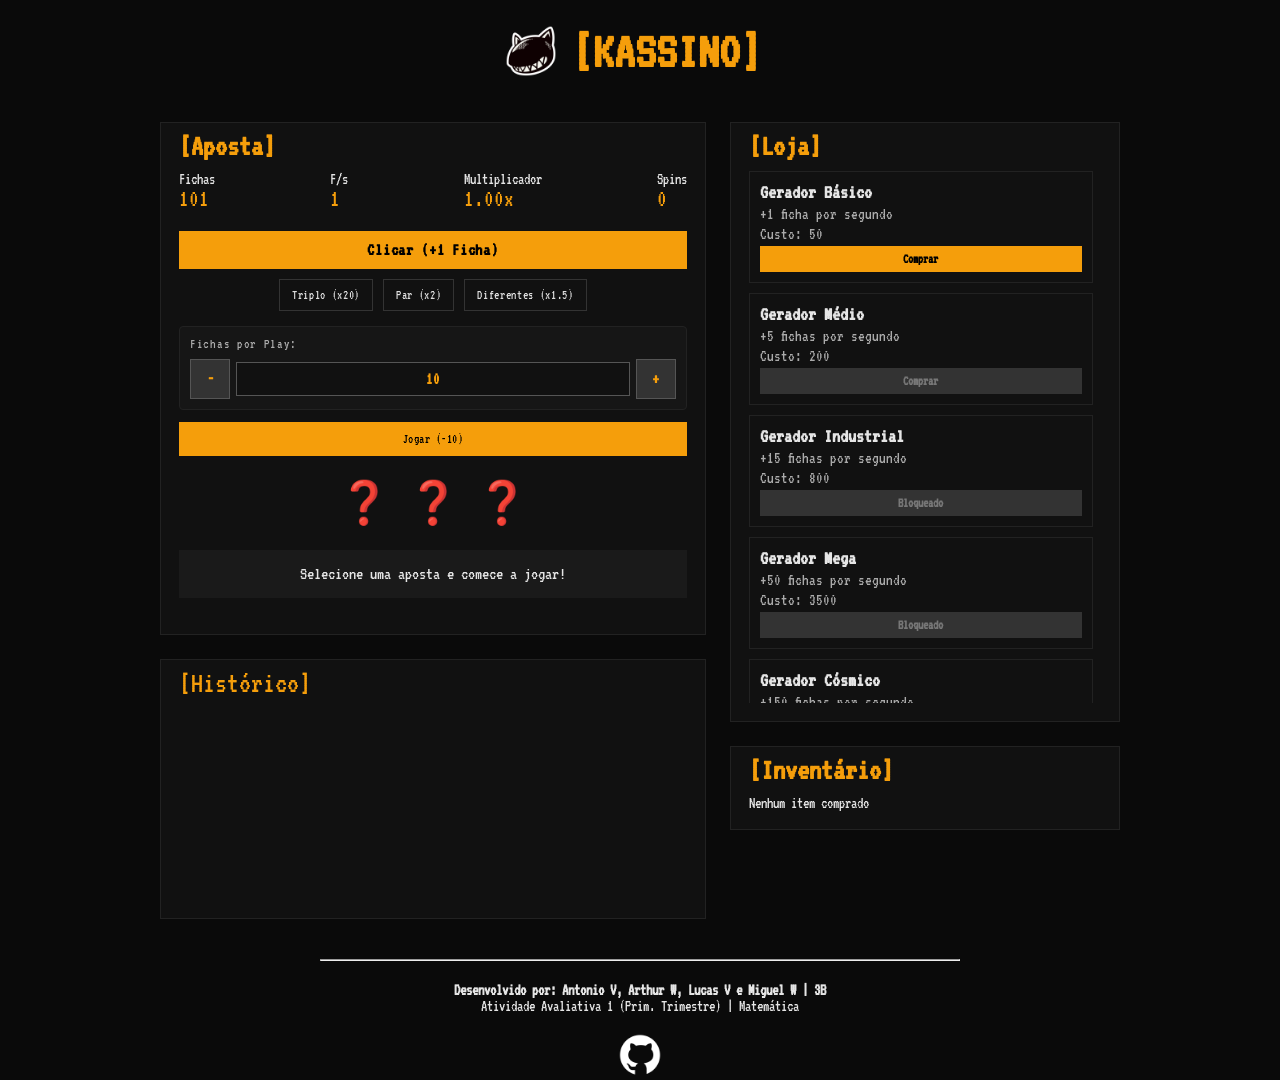
<file: index.html>
<!DOCTYPE html>
<html lang="pt-BR">
<head>
    <meta charset="UTF-8">
    <title>KASSINO</title>

    <link href="https://fonts.googleapis.com/css2?family=VT323&display=swap" rel="stylesheet">
    <link rel="stylesheet" href="style.css">
    <link rel="shortcut icon" href="imgs/kassino.png" type="image/x-icon">
</head>

<body>

<div class="maintitle">
    <img id="kassinoicon" src="imgs/kassino.png" alt="">
    <h1>[KASSINO]</h1>
    
</div>

<div class="layout">

    <div class="left">

        <div class="game-card">
            <h3>[Aposta]</h3>
            <div class="stats">
                <div class="stat tooltip">
                    Fichas
                    <span id="coins">100</span>
                    <div class="tooltip-box">Total de fichas disponíveis para apostar</div>
                </div>

                <div class="stat tooltip">
                    F/s
                    <span id="cps">1</span>
                    <div class="tooltip-box">Fichas geradas automaticamente a cada segundo</div>
                </div>

                <div class="stat tooltip">
                    Multiplicador
                    <span id="multi">1x</span>
                    <div class="tooltip-box">Multiplica o valor dos ganhos</div>
                </div>

                <div class="stat tooltip">
                    Spins
                    <span id="spins">0</span>
                    <div class="tooltip-box">Total de rodadas jogadas</div>
                </div>
            </div>

            <button class="click-btn">Clicar (+1 Ficha)</button>

            <div class="bets">
                <button class="bet" data-bet="triplo">Triplo (x20)</button>
                <button class="bet" data-bet="par">Par (x2)</button>
                <button class="bet" data-bet="diferentes">Diferentes (x1.5)</button>
            </div>

            <div class="bet-amount">
                <label for="bet-input">Fichas por Play:</label>
                <div class="bet-controls">
                    <button id="btn-less" class="bet-btn">-</button>
                    <input type="number" id="bet-input" min="1" max="1000" value="10">
                    <button id="btn-more" class="bet-btn">+</button>
                </div>
            </div>

            <button class="play">Jogar (-10)</button>

            <div class="symbols" id="symbols">❓ ❓ ❓</div>
            <p id="result" class="result"></p>

        </div>

        <div class="log">
            <div class="log-header">[Histórico]</div>
            <div class="log-content" id="log"></div>
        </div>

    </div>

    <div class="right">

        <div class="shop">
            <h3>[Loja]</h3>
            <div id="shop"></div>
        </div>

        <div class="inventory">
            <h3>[Inventário]</h3>
            <div id="inventory"></div>
        </div>

    </div>

</div>

<footer>
    <hr>
    <p><b>Desenvolvido por: Antonio V, Arthur W, Lucas V e Miguel W | 3B</b><br>Atividade Avaliativa 1 (Prim. Trimestre) | Matemática</p>
    <a href="https://github.com/sessentaeseis/matematica-cassino"><img src="imgs/github.png"></a>
</footer>

<script src="script.js"></script>
</body>
</html>
</file>
<file: style.css>
* { box-sizing: border-box; }

body {
    margin: 0;
    font-family: "VT323", monospace;
    background: #0a0a0a;
    color: #e5e5e5;
}

button,
input,
select,
textarea {
    font-family: inherit;
}


h1 {
    text-align: center;
    padding: 15px;
    margin: 0;
    font-size: 52px;
    color: #f59e0b;
}

.maintitle {
    display: flex;
    align-items: center;
    justify-content: center;
    padding: 10px;
}

#kassinoicon {
    height: 52px;
    width: auto;
    transition: transform 0.25s ease;
}

#kassinoicon:hover {
    transform: rotate(-8deg) scale(1.05);
}

/* LAYOUT */
.layout {
    display: grid;
    grid-template-columns: 1.4fr 1fr;
    gap: 24px;
    padding: 20px;
    max-width: 1000px;
    margin: auto;
}

.left, .right {
    display: flex;
    flex-direction: column;
    gap: 24px;
}

/* CARDS */
.game-card, .shop, .inventory, .log {
    background: #111;
    border: 1px solid #222;
    padding: 18px;
}

h3,.log-header {
    font-size: 30px;
    margin-bottom: 10px;
    margin-top: -10px;
    color: #f59e0b;
}

/* STATS */
.stats {
    display: flex;
    justify-content: space-between;
    gap: 12px;
    margin-bottom: 20px;
}

.stat span {
    display: block;
    font-size: 24px;
    color: #f59e0b;
}

.tooltip {
    position: relative;
    cursor: help;
}

.tooltip-box {
    position: absolute;
    bottom: -100%;
    left: 50%;
    transform: translateX(-50%);
    min-width: 180px;
    max-width: 220px;
    padding: 8px 10px;
    background: rgba(20, 20, 20, 0.96);
    border: 1px solid rgba(255, 255, 255, 0.08);
    color: #ddd;
    font-size: 14px;
    line-height: 1.4;
    opacity: 0;
    pointer-events: none;
    transform-origin: bottom center;
    transition: opacity 0.15s ease, transform 0.15s ease;
    z-index: 2;
}

.tooltip:hover .tooltip-box {
    opacity: 1;
    transform: translateX(-50%) translateY(-8px);
}

.tooltip-box::before {
    content: "";
    position: absolute;
    top: -6px;
    left: 50%;
    transform: translateX(-50%);
    border: 6px solid transparent;
    border-bottom-color: rgba(20, 20, 20, 0.96);
}

/* BETS */
.bets {
    display: flex;
    justify-content: center;
    gap: 10px;
    margin-bottom: 15px;
}

.bet {
    background: #111;
    border: 1px solid #333;
    color: #ddd;
    padding: 8px 12px;
    letter-spacing: 0.05em;
    transition: background 0.2s ease, border-color 0.2s ease, color 0.2s ease;
}

.bet.active {
    border-color: #f59e0b;
    color: #f59e0b;
}

.bet:hover {
    background: rgba(255, 255, 255, 0.04);
}

/* BET AMOUNT CONTROLS */
.bet-amount {
    margin-bottom: 12px;
    padding: 10px;
    background: rgba(255, 255, 255, 0.02);
    border: 1px solid #222;
    border-radius: 4px;
}

.bet-amount label {
    display: block;
    font-size: 14px;
    color: #aaa;
    margin-bottom: 8px;
    letter-spacing: 0.05em;
}

.bet-controls {
    display: flex;
    gap: 6px;
    align-items: center;
}

.bet-btn {
    background: #333;
    border: 1px solid #555;
    color: #f59e0b;
    padding: 4px 10px;
    width: 40px;
    height: 40px;
    font-size: 18px;
    font-weight: bold;
    transition: background 0.2s ease, border-color 0.2s ease, color 0.2s ease;
    cursor: pointer;
}

.bet-btn:hover {
    background: #f59e0b;
    border-color: #f59e0b;
    color: black;
}

#bet-input {
    flex: 1;
    background: #111;
    border: 1px solid #555;
    color: #f59e0b;
    padding: 8px;
    font-size: 16px;
    text-align: center;
    font-weight: bold;
    letter-spacing: 0.05em;
    transition: border-color 0.2s ease, background 0.2s ease;
}

#bet-input:focus {
    outline: none;
    border-color: #f59e0b;
    background: rgba(245, 158, 11, 0.05);
}

#bet-input::-webkit-outer-spin-button,
#bet-input::-webkit-inner-spin-button {
    -webkit-appearance: none;
    margin: 0;
}

#bet-input[type=number] {
    appearance: textfield;
    -moz-appearance: textfield;
}

/* PLAY */
.play {
    width: 100%;
    background: #f59e0b;
    border: none;
    padding: 10px;
    color: black;
    margin-bottom: 10px;
    letter-spacing: 0.04em;
    transition: transform 0.2s ease, color 0.2s ease, background 0.2s ease;
}

/* CLICK BUTTON - harmonizado com .play e .item button */
.click-btn {
    width: 100%;
    background: #f59e0b; /* mesmo laranja do tema */
    border: none;
    padding: 10px;
    color: black; /* mesmo estilo do .play */
    margin-bottom: 10px;
    font-size: 18px;
    font-weight: bold;
    letter-spacing: 0.04em;
    cursor: pointer;
    transition: transform 0.12s ease, background 0.12s ease, box-shadow 0.12s ease;
    display: inline-block;
}

.click-btn:hover {
    background: #f7b955; /* tom mais claro no hover */
    box-shadow: 0 6px 18px rgba(245, 158, 11, 0.12);
    transform: translateY(-2px);
}

.click-btn:active {
    transform: translateY(0);
}

/* SLOT */
.symbols {
    text-align: center;
    font-size: 42px;
    margin: 12px;
    transition: transform 0.2s ease, color 0.2s ease;
    display: flex;
    justify-content: center;
    gap: 12px;
    min-height: 60px;
}

.symbols.spinning {
    animation: spinSymbols 0.7s ease-in-out;
}

@keyframes spinSymbols {
    0% { transform: scale(1) rotate(0deg); opacity: 1; }
    50% { transform: scale(1.1) rotate(8deg); opacity: 0.9; }
    100% { transform: scale(1) rotate(0deg); opacity: 1; }
}

.result {
    text-align: center;
    font-size: 18px;
    margin-top: 10px;
    padding: 10px 14px;
    border: 1px solid transparent;
    transition: transform 0.2s ease, background 0.2s ease, border-color 0.2s ease, color 0.2s ease;
    min-height: 48px;
    display: flex;
    align-items: center;
    justify-content: center;
    color: #e5e5e5;
    background: rgba(255,255,255,0.04);
}

.result.win {
    background: rgba(34,197,94,0.18);
    border-color: rgba(34,197,94,0.35);
    color: #bef264;
    transform: scale(1.02);
}

.result.lose {
    background: rgba(239,68,68,0.18);
    border-color: rgba(239,68,68,0.35);
    color: #fca5a5;
    transform: scale(1.02);
}

.result.info {
    background: rgba(245,158,11,0.18);
    border-color: rgba(245,158,11,0.35);
    color: #fde68a;
}

.result.buy {
    background: rgba(245,158,11,0.18);
    border-color: rgba(245,158,11,0.35);
    color: #fde68a;
}

/* SHOP ITEMS */
.item {
    border: 1px solid #222;
    padding: 10px;
    margin-bottom: 10px;
    transition: transform 0.2s ease, border-color 0.2s ease, background 0.2s ease;
    font-size: 20px;
}

.item small {
    display: block;
    margin: 4px 0;
    color: #aaa;
}

/* BOTÕES MAIS LEGÍVEIS */
.item button {
    width: 100%;
    background: #f59e0b;
    border: none;
    padding: 6px;
    font-weight: bold;
}

.item button:disabled {
    background: #333;
    color: #777;
}

.item:hover {
    transform: translateY(-2px);
    border-color: #f59e0b;
}

.inventory-item {
    padding: 10px;
    border: 1px solid #222;
    margin-bottom: 10px;
    background: #111;
    transition: transform 0.2s ease, border-color 0.2s ease, background 0.2s ease;
}

.inventory-item.bought {
    border-color: #f59e0b;
    background: rgba(245,158,11,0.08);
    transform: scale(1.02);
}

/* INVENTORY */
.inventory {
    display: flex;
    flex-direction: column;
    max-height: 300px;
}

#inventory {
    overflow-y: auto;
    flex: 1;
    padding-right: 8px;
}

#inventory::-webkit-scrollbar {
    width: 8px;
}

#inventory::-webkit-scrollbar-track {
    background: rgba(255, 255, 255, 0.04);
}

#inventory::-webkit-scrollbar-thumb {
    background: #f59e0b;
    border-radius: 4px;
}

#inventory::-webkit-scrollbar-thumb:hover {
    background: #fbbf24;
}

.bet:hover,
.play:hover,
.item button:hover:not(:disabled) {
    cursor: pointer;
}

.play:hover {
    transform: translateY(-1px);
}

@media (max-width: 800px) {
    .layout {
        grid-template-columns: 1fr;
    }

    .stats {
        flex-wrap: wrap;
    }

    .bets {
        flex-wrap: wrap;
    }
}

@media (max-width: 520px) {
    .stats {
        flex-direction: column;
    }

    .bet {
        flex: 1 1 100%;
        min-width: 0;
    }

    .symbols {
        font-size: 34px;
        margin: 8px;
    }

    .play {
        font-size: 16px;
        padding: 12px;
    }
}

/* SHOP */
.shop {
    display: flex;
    flex-direction: column;
    max-height: 600px;
}

#shop {
    overflow-y: auto;
    flex: 1;
    padding-right: 8px;
}

#shop::-webkit-scrollbar {
    width: 8px;
}

#shop::-webkit-scrollbar-track {
    background: rgba(255, 255, 255, 0.04);
}

#shop::-webkit-scrollbar-thumb {
    background: #f59e0b;
    border-radius: 4px;
}

#shop::-webkit-scrollbar-thumb:hover {
    background: #fbbf24;
}

/* LOG */
.log {
    display: flex;
    flex-direction: column;
    height: 260px;
}

.log-content {
    overflow-y: auto;
    flex: 1;
    padding-right: 8px;
}

.log-content::-webkit-scrollbar {
    width: 8px;
}

.log-content::-webkit-scrollbar-track {
    background: rgba(255, 255, 255, 0.04);
}

.log-content::-webkit-scrollbar-thumb {
    background: #f59e0b;
    border-radius: 4px;
}

.log-content::-webkit-scrollbar-thumb:hover {
    background: #fbbf24;
}

.log-entry {
    font-size: 16px;
}

.log-entry.win {
    color: #4ade80;
}

.log-entry.lose {
    color: #fca5a5;
}

.log-entry.buy,
.log-entry.info {
    color: #93c5fd;
}

/* FOOTER */
footer p {
    text-align: center;
    padding: 15px;
}

footer a img {
    height: 50px;
    display: block;
    margin: auto;
    margin-top: -15px;
}

footer hr {
    width: 50%;
    margin-top: 20px;
    margin-bottom: -10px;
}
</file>
